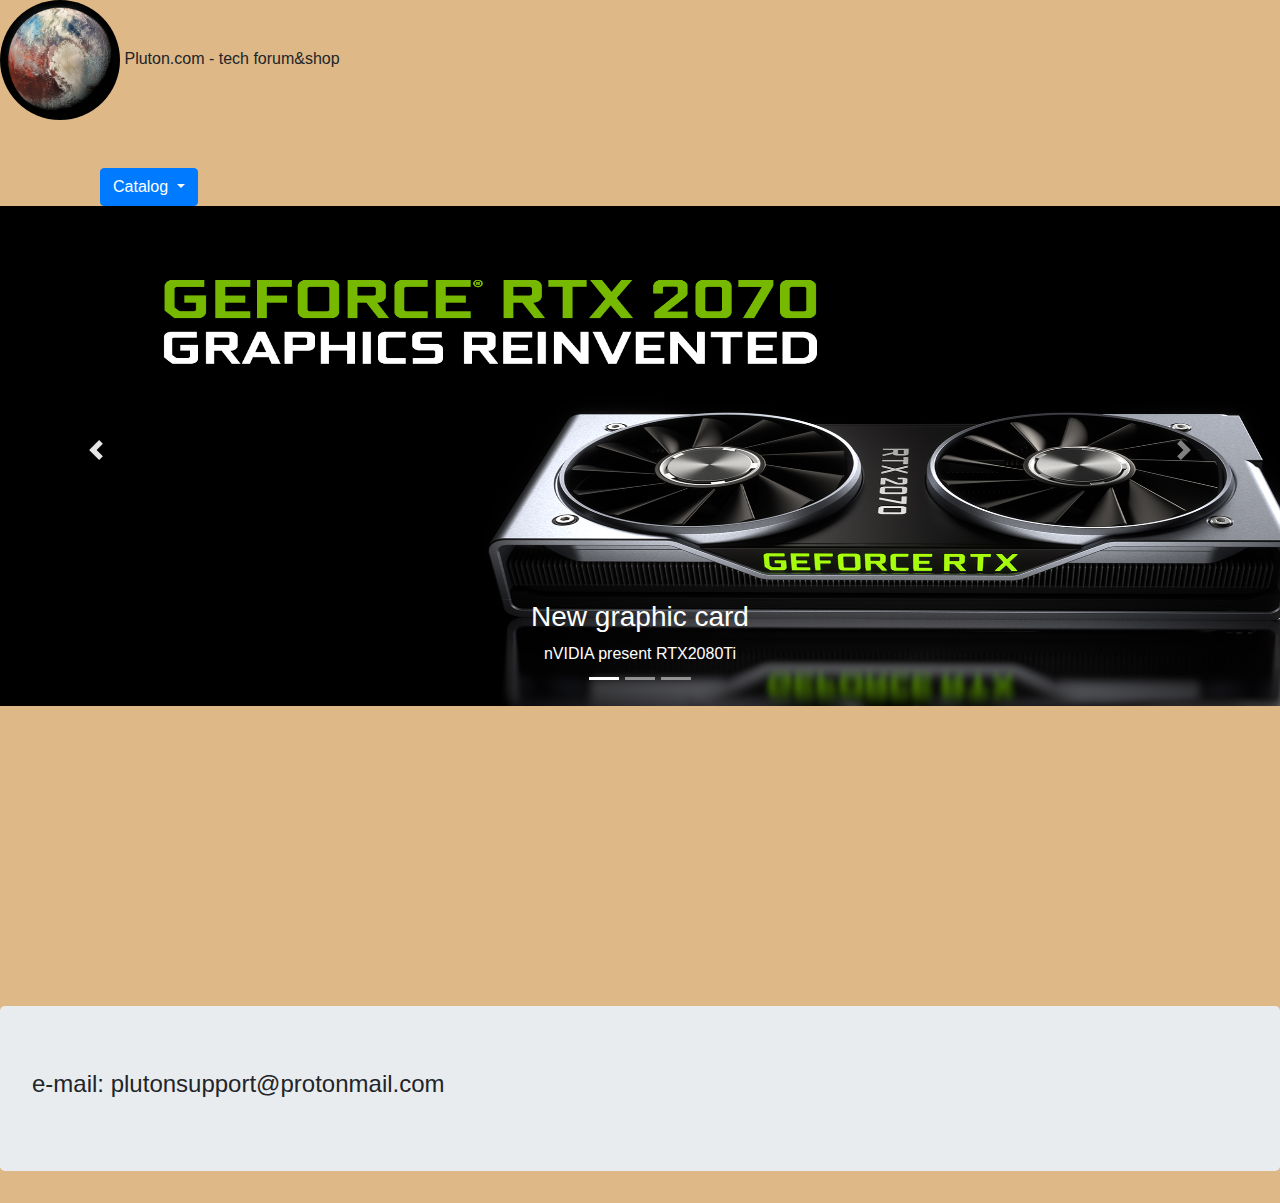
<file: index.html>
<meta charset="utf-8">
<!DOCTYPE html>
<html>
	<head>
		<title>Pluton</title>
        <meta charset="utf-8">
		<link rel="stylesheet" href="https://maxcdn.bootstrapcdn.com/bootstrap/4.3.1/css/bootstrap.min.css">
        <script src="https://ajax.googleapis.com/ajax/libs/jquery/3.4.0/jquery.min.js"></script>
  <script src="https://cdnjs.cloudflare.com/ajax/libs/popper.js/1.14.7/umd/popper.min.js"></script>
  <script src="https://maxcdn.bootstrapcdn.com/bootstrap/4.3.1/js/bootstrap.min.js"></script>
          <style>
  /* Make the image fully responsive */
  .carousel-inner img {
      width: 100%;
      height: 100%;
  }
              
              a {
                  color:white;
              }
              a:hover{
                  color: aqua;
              }
  </style>
	</head>
	<body style="background-color: burlywood">
			<img class="rounded-circle" width="120" height="120" src="sources/imgs/pluton.png">
			<p1>Pluton.com - tech forum&shop</p1>
        <br><br><br>
        <div style="margin-left: 100" class="dropdown">
          <button type="button" class="btn btn-primary dropdown-toggle" data-toggle="dropdown">
            Catalog
          </button>
          <div class="dropdown-menu">
            <a class="dropdown-item" href="#">Monitors</a>
            <a class="dropdown-item" href="#">Keyboards</a>
            <a class="dropdown-item" href="#">Mouses</a>
            <a class="dropdown-item" href="#">CPU</a>
            <a class="dropdown-item" href="#">RAM</a>
            <a class="dropdown-item" href="#">SSD</a>
            <a class="dropdown-item" href="#">Graphic cards</a>
            <a class="dropdown-item" href="#">Motherboards</a>
          </div>
        </div>
        <div id="demo" class="carousel slide" data-ride="carousel">
          <!-- Indicators -->
          <ul class="carousel-indicators">
            <li data-target="#demo" data-slide-to="0" class="active"></li>
            <li data-target="#demo" data-slide-to="1"></li>
            <li data-target="#demo" data-slide-to="2"></li>
          </ul>

          <!-- The slideshow -->

          <div class="carousel-inner" style="height: 500">
            <div class="carousel-item active">
              <img src="sources/imgs/rtx2080ti.jpg">
                <div class="carousel-caption">
                    <h3>New graphic card</h3>
                    <a href="#">nVIDIA present RTX2080Ti</a>
                </div>
            </div>
            <div class="carousel-item">
              <img src="sources/imgs/tesla.jpg">
                    <div class="carousel-caption">
                    <h3>New model Tesla</h3>
                    <a href="#">Elon Musk present Tesla model S</a>
                </div>
            </div>
            <div class="carousel-item">
              <img src="sources/imgs/sony.jpg">
                    <div class="carousel-caption">
                    <h3>New SONY smartphone</h3>
                    <a href="#">SONY present Sony Xperia 10 P</a>
                </div>
            </div>
          </div>
            </div>
        
        

          <!-- Left and right controls -->
          <a class="carousel-control-prev" href="#demo" data-slide="prev">
            <span class="carousel-control-prev-icon"></span>
          </a>
          <a class="carousel-control-next" href="#demo" data-slide="next">
            <span class="carousel-control-next-icon"></span>
          </a>
        </div>
        
        <footer class="jumbotron text-bottom" style="margin-top:300px">
			<h4>e-mail: plutonsupport@protonmail.com</h4>
            </footer>
	</body>
</html>
</file>
